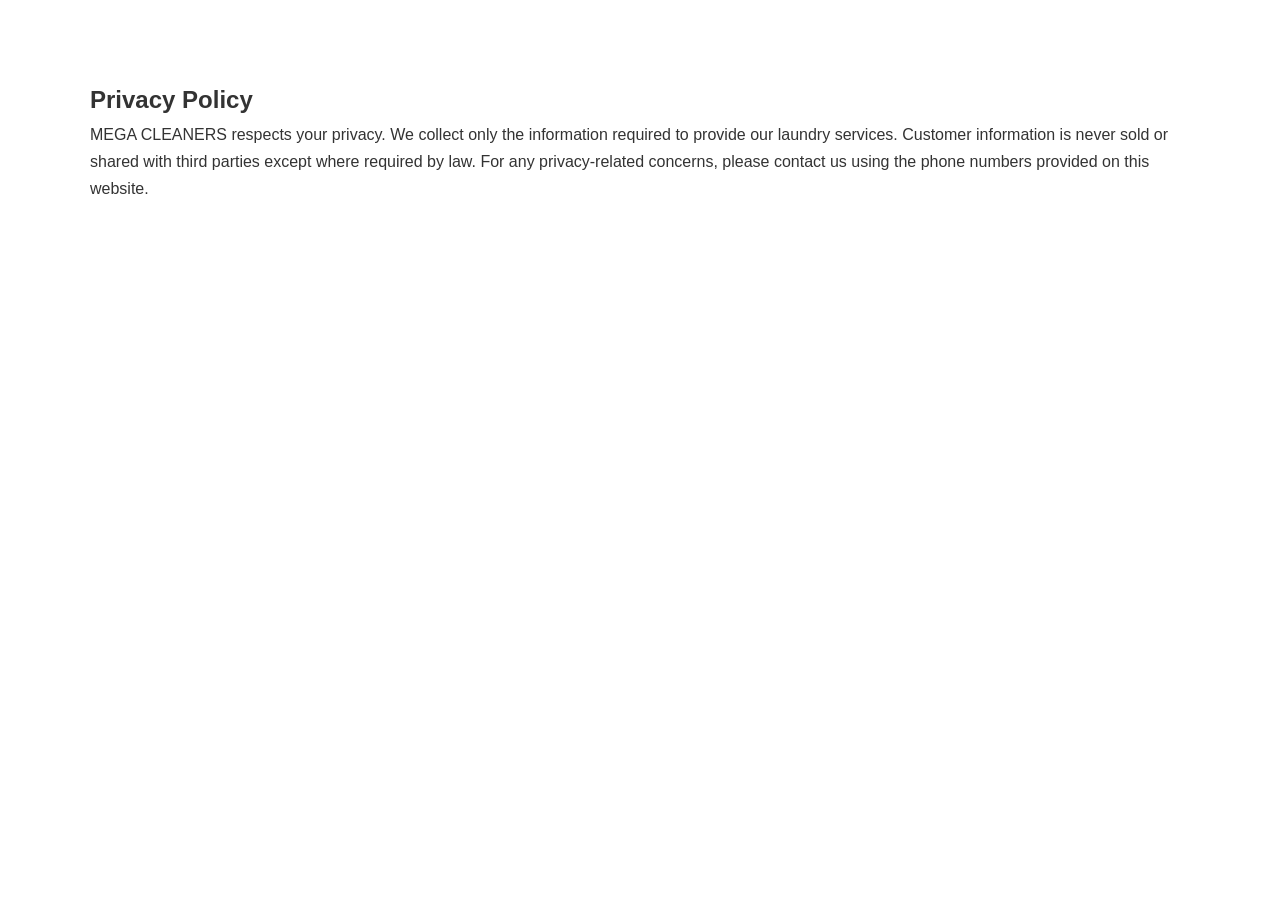
<file: privacy.HTML>
<!DOCTYPE html>
<html>

<head>

<title>Privacy Policy</title>

<link rel="stylesheet" href="style.css">

</head>

<body>

<section class="container">

<h1>Privacy Policy</h1>

<p>

MEGA CLEANERS respects your privacy.

We collect only the information required to provide our laundry services.

Customer information is never sold or shared with third parties except where required by law.

For any privacy-related concerns, please contact us using the phone numbers provided on this website.

</p>

</section>

</body>

</html>
</file>
<file: style.css>
*{
margin:0;
padding:0;
box-sizing:border-box;
}

body{

font-family:Poppins,sans-serif;

line-height:1.7;

color:#333;

}

header{

background:#111;

padding:18px;

}

.nav{

display:flex;

justify-content:space-between;

align-items:center;

}

.container{

width:90%;

max-width:1100px;

margin:auto;

}

.logo{

font-size:28px;

font-weight:700;

color:#fff;

}

nav a{

margin-left:20px;

color:#fff;

text-decoration:none;

}

.hero{

height:85vh;

background:url('assets/hero.jpg') center/cover;

}

.overlay{

background:rgba(0,0,0,.6);

height:100%;

display:flex;

align-items:center;

}

.hero h1{

font-size:52px;

color:white;

}

.hero p{

font-size:20px;

color:white;

margin:20px 0;

}

.btn{

background:#D4AF37;

padding:15px 35px;

color:white;

text-decoration:none;

border-radius:40px;

display:inline-block;

}

section{

padding:80px 0;

}

.cards{

display:grid;

grid-template-columns:repeat(auto-fit,minmax(220px,1fr));

gap:25px;

margin-top:40px;

}

.card{

background:#fff;

padding:30px;

border-radius:12px;

box-shadow:0 8px 20px rgba(0,0,0,.08);

text-align:center;

}

footer{

background:#111;

color:white;

padding:40px;

text-align:center;

}

footer a{

color:#D4AF37;

text-decoration:none;

}*{
margin:0;
padding:0;
box-sizing:border-box;
}

body{

font-family:Poppins,sans-serif;

line-height:1.7;

color:#333;

}

header{

background:#111;

padding:18px;

}

.nav{

display:flex;

justify-content:space-between;

align-items:center;

}

.container{

width:90%;

max-width:1100px;

margin:auto;

}

.logo{

font-size:28px;

font-weight:700;

color:#fff;

}

nav a{

margin-left:20px;

color:#fff;

text-decoration:none;

}

.hero{

height:85vh;

background:url('assets/hero.jpg') center/cover;

}

.overlay{

background:rgba(0,0,0,.6);

height:100%;

display:flex;

align-items:center;

}

.hero h1{

font-size:52px;

color:white;

}

.hero p{

font-size:20px;

color:white;

margin:20px 0;

}

.btn{

background:#D4AF37;

padding:15px 35px;

color:white;

text-decoration:none;

border-radius:40px;

display:inline-block;

}

section{

padding:80px 0;

}

.cards{

display:grid;

grid-template-columns:repeat(auto-fit,minmax(220px,1fr));

gap:25px;

margin-top:40px;

}

.card{

background:#fff;

padding:30px;

border-radius:12px;

box-shadow:0 8px 20px rgba(0,0,0,.08);

text-align:center;

}

footer{

background:#111;

color:white;

padding:40px;

text-align:center;

}

footer a{

color:#D4AF37;

text-decoration:none;

}
</file>
